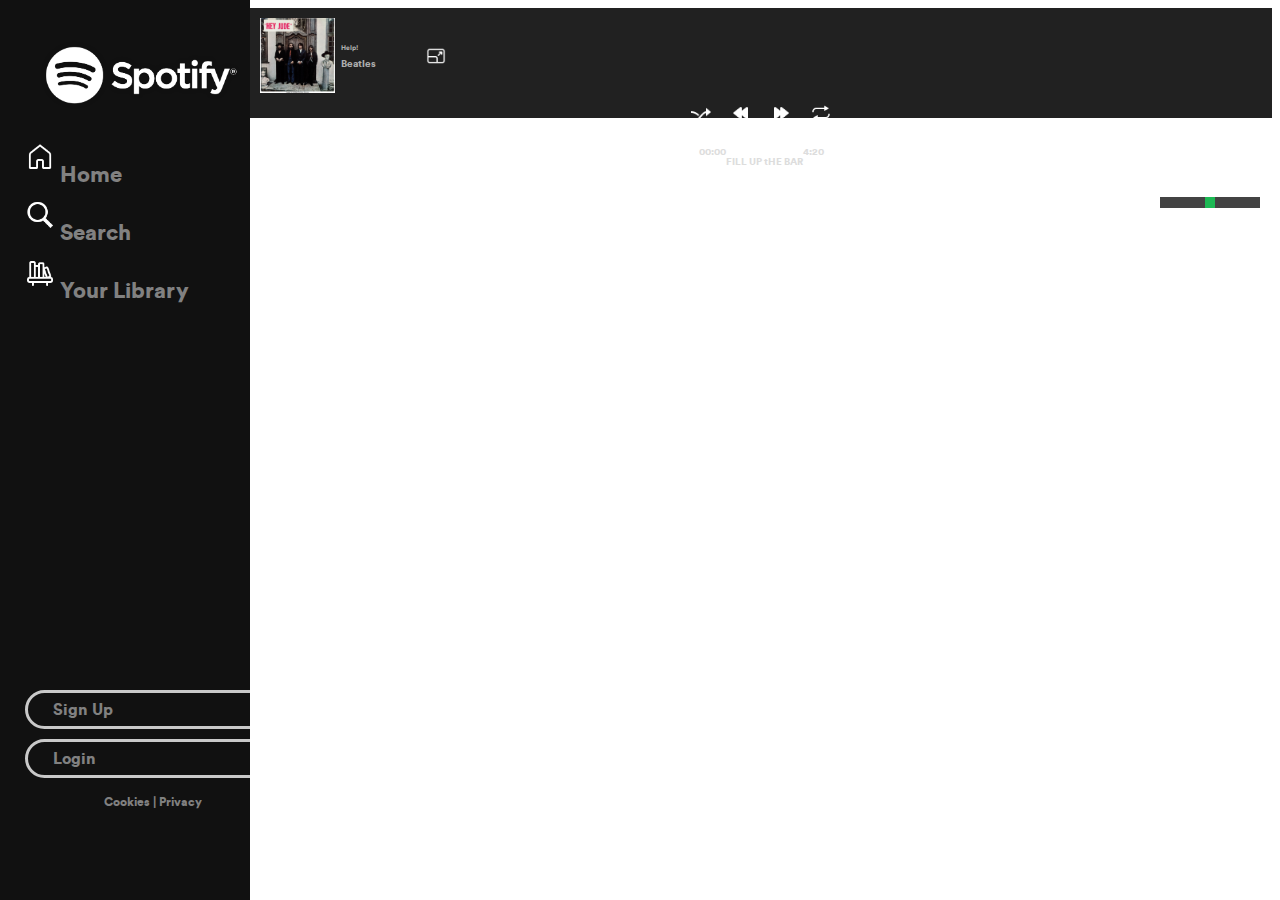
<file: D2/index.html>
<!DOCTYPE html>
<html lang="en">

<head>
    <!-- Required meta tags -->
    <meta charset="utf-8" />
    <meta name="viewport" content="width=device-width, initial-scale=1, shrink-to-fit=no" />
    <!-- Bootstrap CSS -->
    <link rel="stylesheet" href="https://cdn.jsdelivr.net/npm/bootstrap@4.6.0/dist/css/bootstrap.min.css"
        integrity="sha384-B0vP5xmATw1+K9KRQjQERJvTumQW0nPEzvF6L/Z6nronJ3oUOFUFpCjEUQouq2+l" crossorigin="anonymous" />
    <link rel="stylesheet" href="https://use.fontawesome.com/releases/v5.15.3/css/all.css"
        integrity="sha384-SZXxX4whJ79/gErwcOYf+zWLeJdY/qpuqC4cAa9rOGUstPomtqpuNWT9wdPEn2fk" crossorigin="anonymous" />
    <link rel="icon" type="image/png"
        href="https://icons-for-free.com/iconfiles/png/512/music+round+icon+spotify+icon-1320190507294268936.png" />
    <link rel="stylesheet" href="style.css" />
    <title>Spootify</title>
</head>

<body>
<div id="songs"></div>
    <!-- Side navigation -->

    <div class="sidenav">
        <div>
            <a href="https://open.spotify.com/artist/3WrFJ7ztbogyGnTHbHJFl2"><img
                    src="assets\images\icons\spotify-sidebar-logo.png" class="sidebar-logo" /></a>
            <a href="HomePage.html" class="greenborder homeGreen"><img class="sidebarIcon"
                    src="assets\images\icons\sidebar-home.png" />
                Home</a>
            <a href="search.html" class="greenborder searchGreen"><img class="sidebarIcon"
                    src="assets\images\icons\sidebar-search.png" />
                Search</a>
            <a href="test.html" class="greenborder libraryGreen"><img class="sidebarIcon"
                    src="assets\images\icons\sidebar-library.png" />
                Your Library</a>
        </div>
        <div class="navFoot">
            <a type="button" class="btn btn-secondary loginBtn text-dark">Sign Up</a>
            <a type="button" href="index.html" class="btn btn-dark loginBtn">Login</a>
            <a class="cookies p-0">Cookies | Privacy</a>
        </div>
    </div>


    <!--  Bottom controls -->

    <div class="footer fixed-bottom">

        <!-- MEDIA VIEW MINI NAV -->

        <div class="smallnav">
            <hr>
            <div class="smallnavicon">
                <a href="HomePage.html" class="smallnavicon"><img class="sidebarIcon"
                        src="assets\images\icons\sidebar-home.png" />
                    Home</a>
            </div>
            <div class="smallnavicon">
                <a href="search.html" class="smallnavicon"><img class="sidebarIcon"
                        src="assets\images\icons\sidebar-search.png" />
                    Search</a>
            </div>
            <div class="smallnavicon">
                <a href="test.html" class="smallnavicon"><img class="sidebarIcon"
                        src="assets\images\icons\sidebar-library.png" />
                    Library</a>
            </div>
        </div>

        <!-- END OF MINI NAV -->

        <div class="row">
            <div class="col-2 col-md-2 bottomLeft">
                <a href="albumpage.html"><img src="./assets/images/album-images/hey-jude.jpg" class="currentalbumart"
                        alt="Album" style="margin-right: 5px" /></a>
                <div class="d-inline p-1 songartist">
                    <h6 class="text-white">Help!</h6>
                    Beatles
                </div>
                <span class="fa-stack d-none d-md-block hideicon bottomIcon" id="toggle">
                    <i class="far fa-heart fa-stack-1x"></i>
                    <i class="fas fa-heart fa-stack-1x"></i>
                </span>
                <a href="#"><img class="bottomIcon d-none d-md-block hideicon"
                        src="assets\images\icons\icons8-toggle-full-screen-96.png" /></a>
            </div>
            <div class="col-9 col-md-9">
                <div class="bottomMiddle">
                    <a href="#"><img src="assets\images\icons\icons8-shuffle-24.png" alt="Shuffle"
                            class="bottomIcon shuffleicon d-none d-md-block" /></a><a href="test.html"><img
                            src="assets\images\icons\icons8-rewind-52.png" alt="Rewind" class="bottomIcon" /></a>
                    <div alt="Play Button" onmouseover="rick.play()" class="playbutton text-white"><i
                            class="fas fa-play-circle playhover mx-0"></i>
                    </div><a href="#"><img src="assets\images\icons\icons8-fast-forward-52.png" alt="Forward"
                            class="bottomIcon"
                            style="margin-left: 0px; padding-left: 0px; left: 0px; margin-left: 10px;" /></a><a
                        href="test.html"><img src="assets\images\icons\icons8-repeat-60.png" alt="Repeat"
                            class="bottomIcon d-none d-md-block" /></a><br>
                </div>
                <div class="row bottomMiddle">
                    <div class="col-1 songtime py-1 " style="text-align:right;">00:00</div>
                    <div class="col-8">
                        <div class="progress mx-0" style="height: 5px">
                            <div class="progress-bar bg-success mx-0" role="progressbar" aria-valuenow="25"
                                aria-valuemin="0" aria-valuemax="100">
                                <p>FILL UP tHE BAR</p>
                            </div>
                        </div>
                    </div>
                    <div class="col-1 p-0 py-1 songtime">4:20</div>
                </div>
            </div>
            <div class="col-1 bottomRight">
                <a href="#"><img src="assets\images\icons\icons8-playlist-32.png" alt=""
                        class="bottomIcon d-none d-md-block hideicon" /></a>
                <a href="#"><img src="assets\images\icons\icons8-subwoofer-48.png" alt=""
                        class="bottomIcon d-none d-md-block hideicon" /> </a><a href=""><img
                        src="assets\images\icons\icons8-speaker-48.png" alt=""
                        class="d-none d-md-block bottomIcon" /></a>
                <input type="range" class="form-control-range slidernav d-md-block" style="width: 100px" />
            </div>
        </div>
    </div>

    <script src="https://code.jquery.com/jquery-3.5.1.slim.min.js"
        integrity="sha384-DfXdz2htPH0lsSSs5nCTpuj/zy4C+OGpamoFVy38MVBnE+IbbVYUew+OrCXaRkfj"
        crossorigin="anonymous"></script>
    <script src="https://cdn.jsdelivr.net/npm/bootstrap@4.6.0/dist/js/bootstrap.bundle.min.js"
        integrity="sha384-Piv4xVNRyMGpqkS2by6br4gNJ7DXjqk09RmUpJ8jgGtD7zP9yug3goQfGII0yAns"
        crossorigin="anonymous"></script>
    <script src="script.js"></script>
    <script>
        window.onload = async () => {
            let eminemSongs = await loadSongs("metallica")
            console.log(eminemSongs)
            let songsDiv = document.getElementById("songs")
            eminemSongs.forEach(song => songsDiv.innerHTML += `<p>${song.title}</p>`)
        }
    </script>

</body>

</html>
</file>
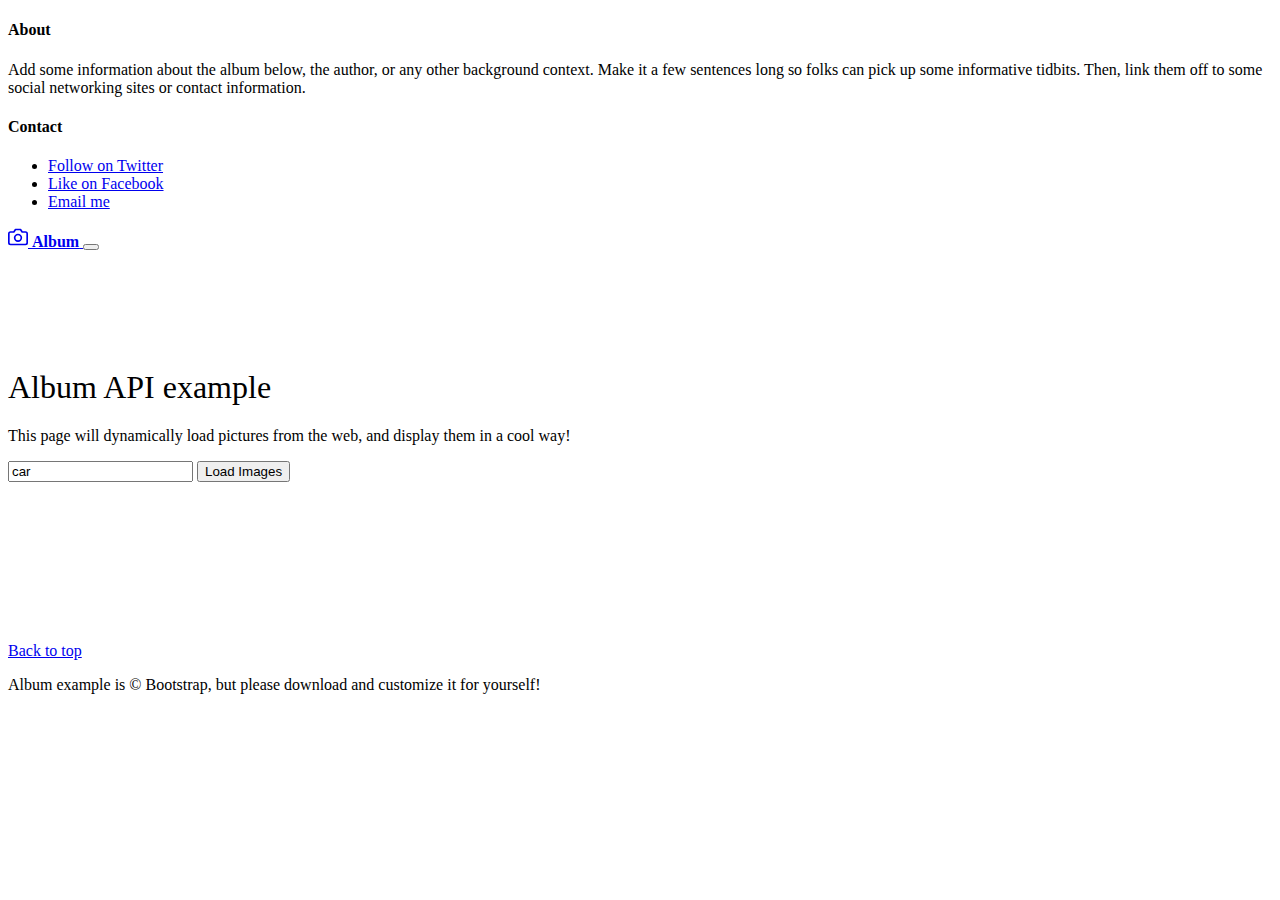
<file: D3/index.html>
<!DOCTYPE html>
<html lang="en">

<head>
    <!--
        PICTURE ALBUM EXERCISE
        Starting from the current "base" bootstrap layout, implement the following exercise:
        1) When pressing on Load Images button, load the pictures from http://www.splashbase.co/api/v1/images/search?query=your query
        2) When pressing on Load Seconday Images, load the pictures from http://www.splashbase.co/api/v1/images/search?query=your secondary query
        3) When the user clicks on the "VIEW" button inside the Card, open the specified image in a modal view
        4) The Edit button should be replace with a "Hide" button. 
        5) When the hide button is pressed, the whole picture card disappears.
        6) Replace the "9 mins" string in the card template with the ID of the Image
        
        [EXTRA]
        7) Add in the "jumbotron" a search field. If there is a value there and the user press "Load Seconday Image" the API call should use the specified query as query
        8) After every button is pressed, display in an alert for 5 seconds the result of the operation (es.: 20 images loaded)
        9) Handle API error gracefully using alert components with the message inside
        10) Add at the bottom of the page a carousel with "forest" images loaded by another API call
        [EVEN MORE EXTRA]
        11) Use the map method to create from your splashbase response object an array containing just the url strings
        12) Use filter to modify the "forest" api call to receive only images from a source different than "unsplash"
        13) Use the reduce method on the results array to sum up all the id numbers in a single one
        [HINT]
        You can replace the images src for making your pictures appear on button click or you can use template literals to re-create all the cards from scratch.
        Use arrow functions to make some practice with them
        API Docs: http://www.splashbase.co/api
      -->
    <meta charset="utf-8" />
    <meta name="viewport" content="width=device-width, initial-scale=1, shrink-to-fit=no" />
    <meta name="description" content="" />
    <meta name="author" content="Mark Otto, Jacob Thornton, and Bootstrap contributors" />
    <meta name="generator" content="Jekyll v3.8.5" />
    <title>Album example · Bootstrap</title>

    <link rel="canonical" href="https://getbootstrap.com/docs/4.3/examples/album/" />

    <link rel="stylesheet" href="https://cdn.jsdelivr.net/npm/bootstrap@4.5.3/dist/css/bootstrap.min.css"
        integrity="sha384-TX8t27EcRE3e/ihU7zmQxVncDAy5uIKz4rEkgIXeMed4M0jlfIDPvg6uqKI2xXr2" crossorigin="anonymous" />
    <link rel="stylesheet" href="style.css" />
</head>

<body>
    <div class="alert alert-danger d-none text-center" role="alert" id="alert">
    </div>
    <header>
        <div class="collapse bg-dark" id="navbarHeader">
            <div class="container">
                <div class="row">
                    <div class="col-sm-8 col-md-7 py-4">
                        <h4 class="text-white">About</h4>
                        <p class="text-muted">
                            Add some information about the album below, the author, or any
                            other background context. Make it a few sentences long so folks
                            can pick up some informative tidbits. Then, link them off to
                            some social networking sites or contact information.
                        </p>
                    </div>
                    <div class="col-sm-4 offset-md-1 py-4">
                        <h4 class="text-white">Contact</h4>
                        <ul class="list-unstyled">
                            <li><a href="#" class="text-white">Follow on Twitter</a></li>
                            <li><a href="#" class="text-white">Like on Facebook</a></li>
                            <li><a href="#" class="text-white">Email me</a></li>
                        </ul>
                    </div>
                </div>
            </div>
        </div>
        <div class="navbar navbar-dark bg-dark shadow-sm">
            <div class="container d-flex justify-content-between">
                <a href="#" class="navbar-brand d-flex align-items-center">
                    <svg xmlns="http://www.w3.org/2000/svg" width="20" height="20" fill="none" stroke="currentColor"
                        stroke-linecap="round" stroke-linejoin="round" stroke-width="2" aria-hidden="true" class="mr-2"
                        viewBox="0 0 24 24" focusable="false">
                        <path d="M23 19a2 2 0 0 1-2 2H3a2 2 0 0 1-2-2V8a2 2 0 0 1 2-2h4l2-3h6l2 3h4a2 2 0 0 1 2 2z" />
                        <circle cx="12" cy="13" r="4" />
                    </svg>
                    <strong>Album</strong>
                </a>
                <button class="navbar-toggler" type="button" data-toggle="collapse" data-target="#navbarHeader"
                    aria-controls="navbarHeader" aria-expanded="false" aria-label="Toggle navigation">
                    <span class="navbar-toggler-icon"></span>
                </button>
            </div>
        </div>
    </header>

    <main role="main">
        <section class="jumbotron text-center">
            <div class="container">
                <h1 class="jumbotron-heading">Album API example</h1>
                <p class="lead text-muted">
                    This page will dynamically load pictures from the web, and display
                    them in a cool way!
                </p>
                <p>
                    <input type="text" name="loadImagesQuery" id="loadImagesQueryInput" value="car" />
                    <button class="btn btn-primary my-2" onclick="loadImagesBtn()">
                        Load Images
                    </button>
                </p>
            </div>
        </section>

        <div class="album py-5 bg-light">
            <div class="container">
                <div class="row"></div>
            </div>
        </div>
    </main>


    <div id="carouselExampleSlidesOnly" class="carousel slide" data-ride="carousel">
    </div>


    <footer class="text-muted">
        <div class="container">
            <p class="float-right">
                <a href="#">Back to top</a>
            </p>
            <p>
                Album example is &copy; Bootstrap, but please download and customize
                it for yourself!
            </p>
        </div>
    </footer>
    <script src="https://code.jquery.com/jquery-3.5.1.slim.min.js"
        integrity="sha384-DfXdz2htPH0lsSSs5nCTpuj/zy4C+OGpamoFVy38MVBnE+IbbVYUew+OrCXaRkfj"
        crossorigin="anonymous"></script>
    <script src="https://cdn.jsdelivr.net/npm/popper.js@1.16.1/dist/umd/popper.min.js"
        integrity="sha384-9/reFTGAW83EW2RDu2S0VKaIzap3H66lZH81PoYlFhbGU+6BZp6G7niu735Sk7lN"
        crossorigin="anonymous"></script>
    <script src="https://cdn.jsdelivr.net/npm/bootstrap@4.5.3/dist/js/bootstrap.min.js"
        integrity="sha384-w1Q4orYjBQndcko6MimVbzY0tgp4pWB4lZ7lr30WKz0vr/aWKhXdBNmNb5D92v7s"
        crossorigin="anonymous"></script>
    <script src="script.js"></script>
</body>

</html>
</file>
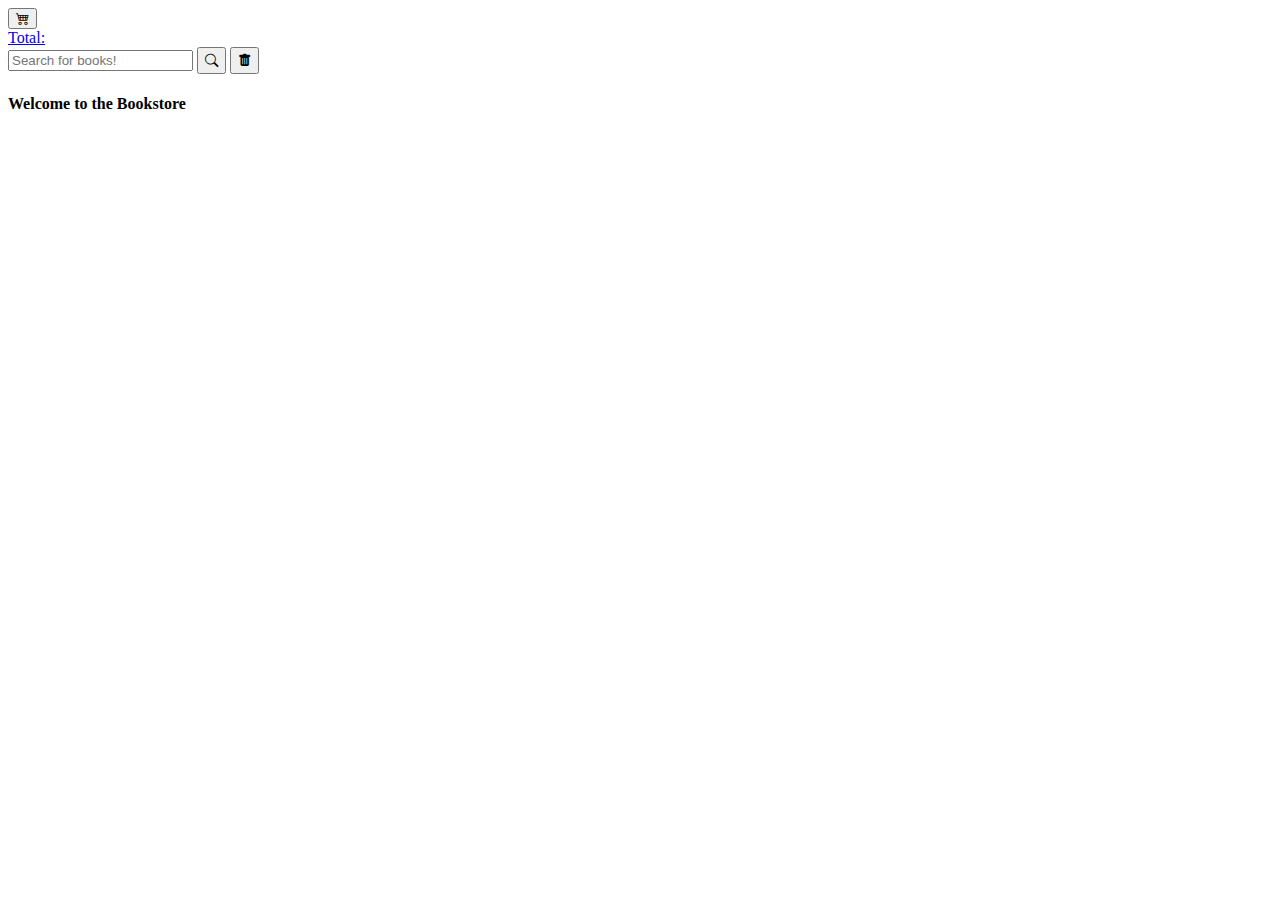
<file: D4/index.html>
<!DOCTYPE html>
<html lang="en">

<head>
  <!--
                    You are creating the "shopping cart experience" for a Online Marketplace.
                    You have the list of the available books from the current API:
                    https://striveschool-api.herokuapp.com/books
                    What you have to do is:
                    0) Get all the products from the API using a fetch
                    1) Display the list of items available on the page using template literals `` and .forEach
                    2) Add a "add to cart button"
                    3) When the button is pressed, change the style of the item and add it to another list
                    4) Add "skip" button next to each item
                    5) When pressed, the button should remove from the page the item not interesting from the user
                    6) Add a "search bar". When the user types more than 3 chars, you should filter the content of the page to show only the items with a matching name (hint: use .filter method)
                    7) Allow the user to delete items from the cart list

                    [EXTRA]
                    8) Add a "clean cart" button, to clean the whole list.
                    9) Create a second "detail page" for the product. When the user clicks on a product name, the app should redirect him to the secondary page, passing the ASIN in query string
                    10) In page "detail" show some details of the selected product (https://striveschool-api.herokuapp.com/books/1940026091 to fetch the details of a specific book)
                -->
  <meta charset="UTF-8">
  <meta http-equiv="X-UA-Compatible" content="IE=edge">
  <meta name="viewport" content="width=device-width, initial-scale=1.0">
  <link rel="canonical" href="https://getbootstrap.com/docs/4.3/examples/album/">
  <link rel="stylesheet" href="https://cdn.jsdelivr.net/npm/bootstrap@4.6.0/dist/css/bootstrap.min.css"
    integrity="sha384-B0vP5xmATw1+K9KRQjQERJvTumQW0nPEzvF6L/Z6nronJ3oUOFUFpCjEUQouq2+l" crossorigin="anonymous">
  <script src="https://ajax.googleapis.com/ajax/libs/jquery/2.2.1/jquery.min.js"></script>
  <script src="http://maxcdn.bootstrapcdn.com/bootstrap/3.3.6/js/bootstrap.min.js"></script>
  <link rel="stylesheet" href="https://cdn.jsdelivr.net/npm/bootstrap-icons@1.4.1/font/bootstrap-icons.css">
  <script src="https://code.jquery.com/jquery-3.5.1.slim.min.js"
    integrity="sha384-DfXdz2htPH0lsSSs5nCTpuj/zy4C+OGpamoFVy38MVBnE+IbbVYUew+OrCXaRkfj"
    crossorigin="anonymous"></script>
  <script src="https://cdn.jsdelivr.net/npm/bootstrap@4.6.0/dist/js/bootstrap.bundle.min.js"
    integrity="sha384-Piv4xVNRyMGpqkS2by6br4gNJ7DXjqk09RmUpJ8jgGtD7zP9yug3goQfGII0yAns"
    crossorigin="anonymous"></script>

  <title>Shopping Cart</title>
</head>

<body style="margin-bottom: 200px;">
  <div class="container text-center sticky-top bg-light border border-success rounded">
    <div class="btn-group">
      <button type="button" class="btn btn-outline-warning dropdown-toggle py-1 mb-1" data-toggle="dropdown"
        aria-haspopup="true" aria-expanded="false">
        <i class="bi bi-cart4"></i>
      </button>
      <div id="basket" class="dropdown-menu">
        <a class="dropdown-item" href="#">Total:</a>
        <div class="dropdown-divider"></div>
      </div>
    </div>
    <input id="searchBook" placeholder="Search for books!" class="my-2" type="text">
    <button id="searchBtn" style="line-height: 21px;" class="btn btn-outline-dark py-1 mb-1" onclick="loadBooks()"><i
        class="bi bi-search"></i></button>
    <button title="Empty Basket" id="searchBtn" style="line-height: 21px;" class="btn btn-outline-danger py-1 mb-1"
      onclick=""><i class="bi bi-trash-fill"></i></button>
  </div>
  <h4 class="text-center">Welcome to the Bookstore</h4>
  <div class="album py-5">
    <div class="container">
      <div class="row">

      </div>
    </div>
  </div>

  <script>
    const allBooks = []
    window.onload = () => {
      fetch("https://striveschool-api.herokuapp.com/books")
        .then((response) => response.json())
        .then((result) => {
          allBooks.push(result)
        })
    }

    console.log(allBooks)
    const addToBasket = async (id) => {
      let basket = document.getElementById("basket")
      const response = await fetch("https://striveschool-api.herokuapp.com/books/" + id)
      const books = await response.json()
      console.log("Basket received " + books.title)
      basket.innerHTML += `<a class="dropdown-item" href="#">${books.title}</a>`
    }

    const loadBooks = () => {
      const searchInput = document.querySelector("#searchBook").value
      const cardDiv = document.querySelector("body div.album div.container div.row")
      cardDiv.innerHTML = ""
      console.log(searchInput)
      fetch("https://striveschool-api.herokuapp.com/books")
        .then((response) => response.json())
        .then((result) => {
          result.forEach(result => {
            cardDiv.innerHTML += `<div class="col-md-4" id="cardId${result.asin}">
                <div class="card shadow-sm mx-auto" style="height:300px;width:300px; margin-bottom:300px;">
                <div class="card-image">
                  <img src="${result.img}" alt="ImageId:${result.asin}" class="card-img-top"/>
                  </div>
                  <div class="card-body text-center">${result.title}
                    <div
                      class="d-flex justify-content-between align-items-center">
                    <div class="btn-group">
                      <!-- Button trigger Cart -->
                        <button type="button" class="btn btn-sm btn-outline-secondary" onclick="addToBasket(${result.asin})"">
                        Add to <i class="bi bi-cart4"></i></button>
                        <button
                          type="button"
                          class="btn btn-sm btn-outline-secondary"
                          onclick="
                          document.getElementById('cardId${result.asin}').addEventListener('click', () => {
                            document.getElementById('cardId${result.asin}').classList.add('d-none');
                          });"
                        >Skip</button>
                      </div>
                      <small class="text-muted">ID: ${result.asin}</small>
                    </div>
                  </div>
                </div>
              </div>`
          })
        })
        .catch((error) => {
          window.alert(`API Error: ${error}`)
        })
    }

  </script>
  <script src="https://cdn.jsdelivr.net/npm/bootstrap@4.6.0/dist/js/bootstrap.bundle.min.js"
    integrity="sha384-Piv4xVNRyMGpqkS2by6br4gNJ7DXjqk09RmUpJ8jgGtD7zP9yug3goQfGII0yAns"
    crossorigin="anonymous"></script>
  <script src="https://cdn.jsdelivr.net/npm/popper.js@1.16.1/dist/umd/popper.min.js"
    integrity="sha384-9/reFTGAW83EW2RDu2S0VKaIzap3H66lZH81PoYlFhbGU+6BZp6G7niu735Sk7lN"
    crossorigin="anonymous"></script>
  <script src="https://cdn.jsdelivr.net/npm/bootstrap@4.5.3/dist/js/bootstrap.min.js"
    integrity="sha384-w1Q4orYjBQndcko6MimVbzY0tgp4pWB4lZ7lr30WKz0vr/aWKhXdBNmNb5D92v7s"
    crossorigin="anonymous"></script>
</body>

</html>
</file>
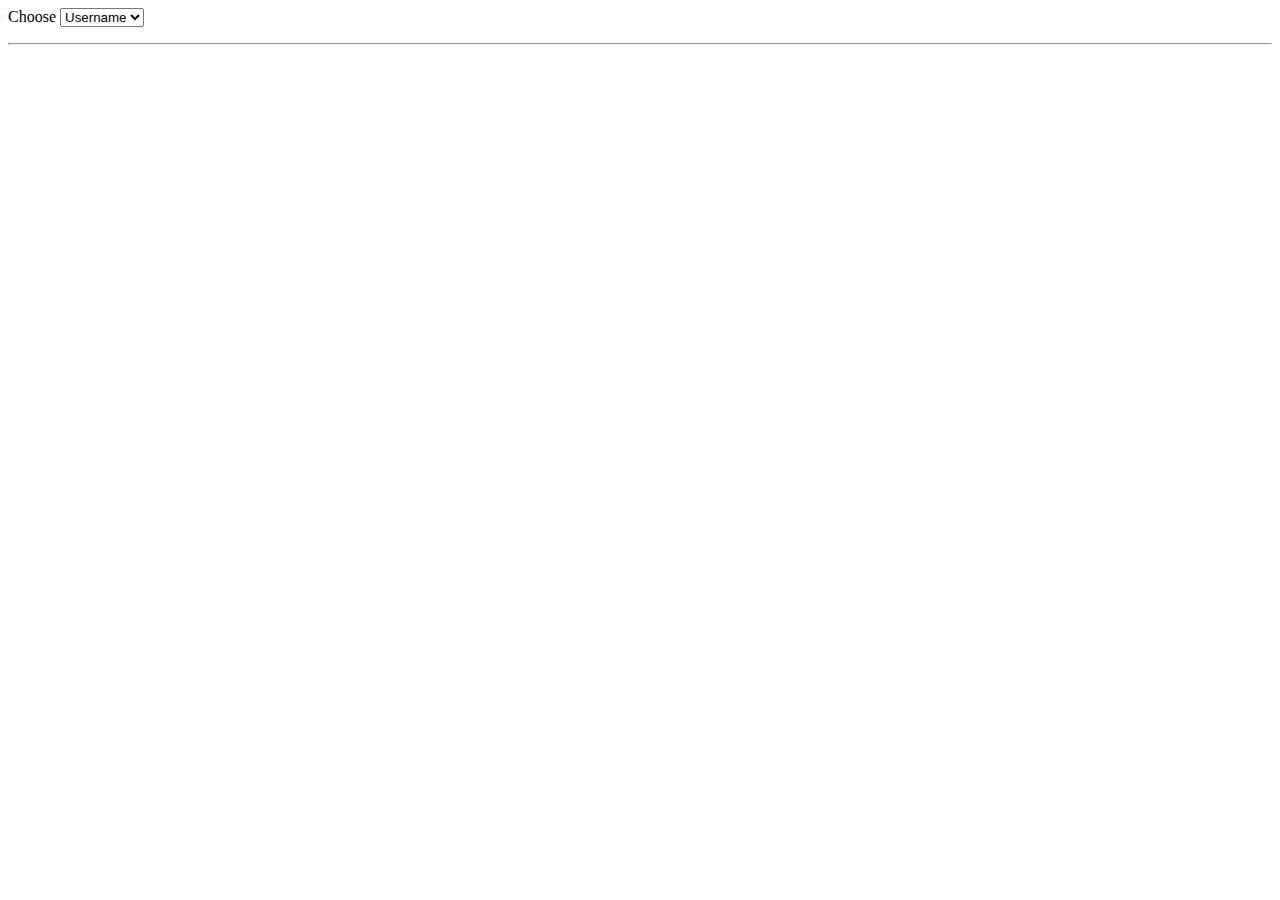
<file: D7/index.html>
<!DOCTYPE html>
<html lang="en">

<head>
  <!-- Required meta tags -->
  <meta charset="utf-8" />
  <meta name="viewport" content="width=device-width, initial-scale=1, shrink-to-fit=no" />

  <!-- Bootstrap CSS -->
  <link rel="stylesheet" href="https://cdn.jsdelivr.net/npm/bootstrap@4.5.3/dist/css/bootstrap.min.css"
    integrity="sha384-TX8t27EcRE3e/ihU7zmQxVncDAy5uIKz4rEkgIXeMed4M0jlfIDPvg6uqKI2xXr2" crossorigin="anonymous" />
  <!--
      PAIR PROGRAMMING EXERCISE.
      1 DRIVER, 1 NAVIGATOR.
      1 Exercise each. Use GitHub to share the code.
      Less exercise, more complicated. 
      Ex1) Get and present, using async / await pattern the users from: https://jsonplaceholder.typicode.com/users 
      Ex2) Create a dropdown (<select>) that allows the user to select between name, username and email. 
           Create then a filter. When the user types in something, you should filter the user based on the input and on the value of the select.
           Es.: select on NAME. Filter input = Glenna, only user id number 9 should remain
      Ex3) Create a function that, from the list of users, extracts only the name
      Ex4) Create a function that, from the list of users, creates an array of addresses as string and not as an object. Like:
              {
              "street": "Victor Plains",
              "suite": "Suite 879",
              "city": "Wisokyburgh",
              "zipcode": "90566-7771",
              "geo": {
                "lat": "-43.9509",
                "lng": "-34.4618"
              }
          Should become Victor Plains, Suite 879, Wisokyburgh (90566-7771)
      
      Ex5) Add a button that sorts the list by name ascending / descending (ONE button)
      Ex6) Add a link on each user, when clicked it must go to a detail page, where to user information are presented (from the API)
      EXTRA)
      Visualize on a Google Map plugin all the users (using lat & lng)
    -->
    <style>

    </style>
</head>

<body>
  <div class="parent">
    <div class="container">
      <label for="select"> Choose</label>
      <select name="select">
        <option value="username">Username</option>
        <option value="name">Name</option>
        <option value="e-mail">e-mail</option>
      </select>
    </div>
    <div class="container">
      <ul class="namelist"></ul>
      <hr>
    </div>
    <div class="container selected"></div>
    <div class="container"></div>
  </div>

  <!-- Optional JavaScript -->
  <!-- jQuery first, then Popper.js, then Bootstrap JS -->
  <script src="https://code.jquery.com/jquery-3.5.1.slim.min.js"
    integrity="sha384-DfXdz2htPH0lsSSs5nCTpuj/zy4C+OGpamoFVy38MVBnE+IbbVYUew+OrCXaRkfj"
    crossorigin="anonymous"></script>
  <script src="https://cdn.jsdelivr.net/npm/bootstrap@4.5.3/dist/js/bootstrap.bundle.min.js"
    integrity="sha384-ho+j7jyWK8fNQe+A12Hb8AhRq26LrZ/JpcUGGOn+Y7RsweNrtN/tE3MoK7ZeZDyx"
    crossorigin="anonymous"></script>
  <script>
    const userlist = []
    const getUsers = async () => {
      const box = document.querySelector(".namelist")
      const response = await fetch("https://jsonplaceholder.typicode.com/users")
      const users = await response.json()
      users.forEach(user => {
        userlist.push(user)
        box.innerHTML += `<li>${user.username}</li>`
      })

    }
    getUsers()
  </script>
</body>

</html>
</file>
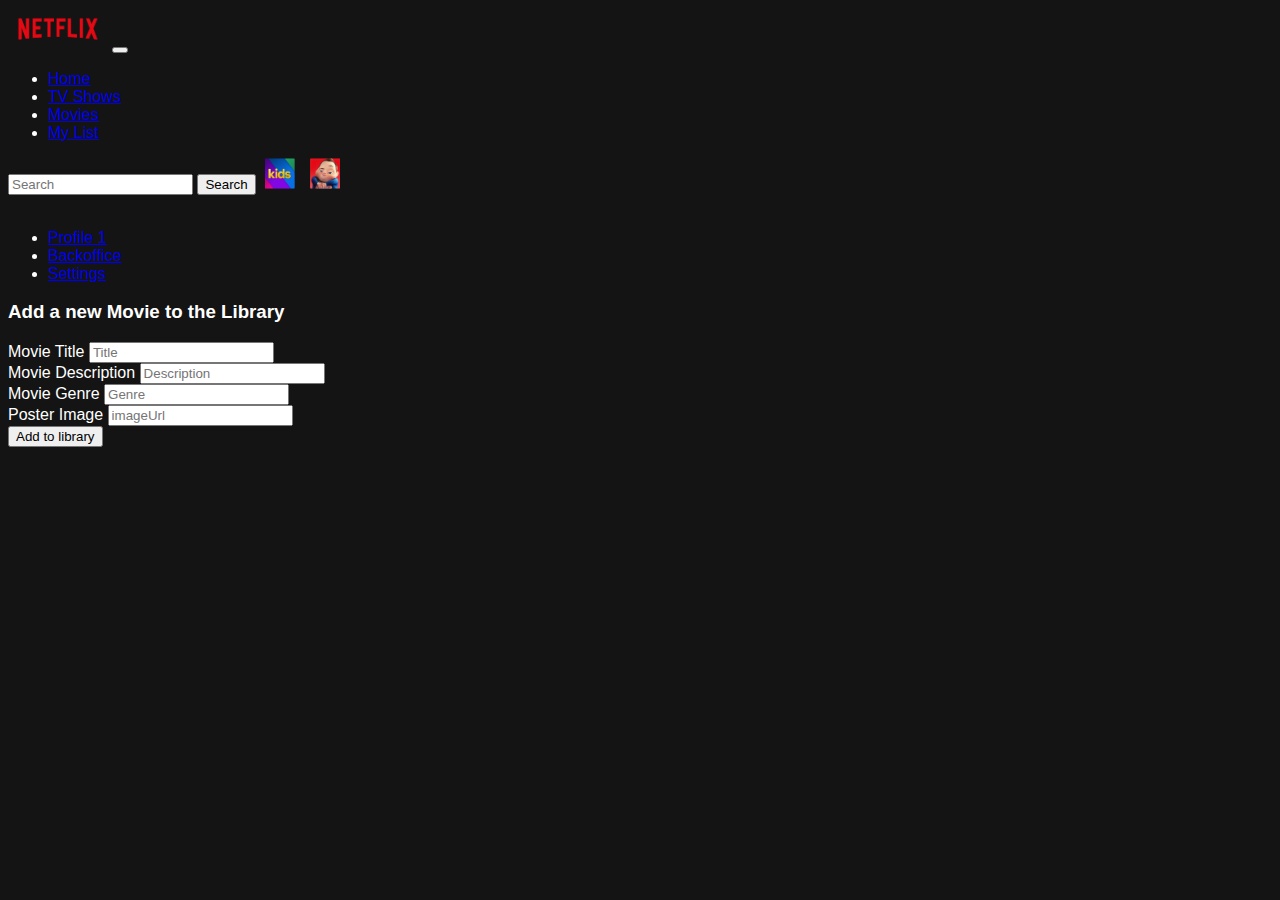
<file: D10/backoffice.html>
<!doctype html>
<html lang="en">

<head>
    <!-- {
        "_id": "5d3598a3a38caa57a0272d33", //SERVER GENERATED
        "name": "Random drama movie",
        "description": "A description of the movie",
        "category": "drama",
        "imageUrl": "https://bit.ly/3bVHHZ4",
        "userId": "admin",  //SERVER GENERATED
        "createdAt": "2019-07-22T11:06:11.784Z",  //SERVER GENERATED
        "updatedAt": "2019-07-22T11:06:11.784Z",  //SERVER GENERATED
        "__v": 0  //SERVER GENERATED
    }-->
    <!-- Required meta tags -->
    <meta charset="utf-8">
    <meta name="viewport" content="width=device-width, initial-scale=1">

    <!-- Bootstrap CSS -->
    <link href="https://cdn.jsdelivr.net/npm/bootstrap@5.0.0-beta2/dist/css/bootstrap.min.css" rel="stylesheet"
        integrity="sha384-BmbxuPwQa2lc/FVzBcNJ7UAyJxM6wuqIj61tLrc4wSX0szH/Ev+nYRRuWlolflfl" crossorigin="anonymous">
    <link href="css/styles.css" rel="stylesheet">
    <title>Netflix</title>
</head>

<body>
    <nav id="navBar" class="navbar navbar-expand-lg navbar-dark sticky-top">
        <div class="container-fluid">
            <a class="navbar-brand d-inline-block" href="index.html"><img src="assets\netflix_logo.png"
                    id="netflixLogo"></a>
            <button class="navbar-toggler" type="button" data-bs-toggle="collapse"
                data-bs-target="#navbarSupportedContent" aria-controls="navbarSupportedContent" aria-expanded="false"
                aria-label="Toggle navigation">
                <span class="navbar-toggler-icon"></span>
            </button>
            <div class="collapse navbar-collapse" id="navbarSupportedContent">
                <ul class="navbar-nav me-auto mb-2 mb-xlg-0">
                    <li class="nav-item">
                        <a class="nav-link active" aria-current="page" href="index.html">Home</a>
                    </li>
                    <li class="nav-item">
                        <a class="nav-link" href="index.html">TV Shows</a>
                    </li>
                    <li class="nav-item">
                        <a class="nav-link" href="index.html">Movies</a>
                    </li>
                    <li class="nav-item">
                        <a class="nav-link" href="index.html">My List</a>
                    </li>

                </ul>
                <form class="d-flex">
                    <input class="form-control me-2" type="search" placeholder="Search" aria-label="Search">
                    <button class="btn btn-outline-success" type="submit">Search</button>
                    <img id="kidsLogo" src="assets\kids_icon.png">
                    <img id="avatar" src="assets\avatar.png">
                    <div class="dropstart">
                        <button class="btn btn-secondary dropdown-toggle" type="button" id="dropdownMenuButton1"
                            data-bs-toggle="dropdown" aria-expanded="false">
                        </button>
                        <ul class="dropdown-menu dropdown-menu-dark" aria-labelledby="dropdownMenuButton1">
                            <li><a class="dropdown-item" href="profile.html">Profile 1</a></li>
                            <li><a class="dropdown-item" href="backoffice.html">Backoffice</a></li>
                            <li><a class="dropdown-item" href="settings.html">Settings</a></li>
                        </ul>
                    </div>
                </form>
            </div>
        </div>
    </nav>

    <div class="container">
        <form>
            <div class="text-center">
                <h3>Add a new Movie to the Library</h3>
            </div>
            <div class="form-row ">
                <div class="col-md-4 mb-3">
                    <label for="validationDefault01">Movie Title</label>
                    <input type="text" class="form-control" id="validationDefault01" placeholder="Title" name=""
                        required>
                </div>
                <div class="col-md-4 mb-3">
                    <label for="validationDefault02">Movie Description</label>
                    <input type="text" class="form-control" id="validationDefault02" placeholder="Description" required>
                </div>
                <div class="form-row">
                    <div class="col-md-4 mb-3">
                        <label for="validationDefault03">Movie Genre</label>
                        <input type="text" class="form-control" id="validationDefault03" placeholder="Genre" required>
                    </div>
                    <div class="col-md-4 mb-3">
                        <label for="validationDefault04">Poster Image</label>
                        <input type="text" class="form-control" id="validationDefault04" placeholder="imageUrl"
                            required>
                    </div>
                    <button class="btn btn-danger" onclick="addMovie(event)" type="submit">Add to library</button>
        </form>
    </div>

    <script src="https://cdn.jsdelivr.net/npm/bootstrap@5.0.0-beta2/dist/js/bootstrap.bundle.min.js"
        integrity="sha384-b5kHyXgcpbZJO/tY9Ul7kGkf1S0CWuKcCD38l8YkeH8z8QjE0GmW1gYU5S9FOnJ0"
        crossorigin="anonymous"></script>
    <script>
        const endpoint = "https://striveschool-api.herokuapp.com/api/movies/"
        const allMovies = async () => {
            const response = await fetch(endpoint, {
                headers: {
                    "Authorization": "Bearer eyJhbGciOiJIUzI1NiIsInR5cCI6IkpXVCJ9.eyJfaWQiOiI2MDgwMDlkOWIxZjBmYjAwMTVkOTE2ZmYiLCJpYXQiOjE2MTkwMDM4NjUsImV4cCI6MTYyMDIxMzQ2NX0.Z54AbSjf0Z4bfk_0SKChq7QIDKgOWSbPEa51sapG25c"
                }
            })
            movies = await response.json()
            console.log(movies)
        }
        allMovies()

        const addMovie = async (event) => {
            event.preventDefault()
            const createdMovie = {
                name: document.querySelector("#validationDefault01").value,
                description: document.querySelector("#validationDefault02").value,
                category: document.querySelector("#validationDefault03").value,
                imageUrl: document.querySelector("#validationDefault04").value
            }
            console.log(createdMovie)
            const response = await fetch(endpoint, {
                method: 'POST',
                body: JSON.stringify(createdMovie),
                headers: new Headers({
                    'Content-Type': 'application/json',
                    "Authorization": "Bearer eyJhbGciOiJIUzI1NiIsInR5cCI6IkpXVCJ9.eyJfaWQiOiI2MDgwMDlkOWIxZjBmYjAwMTVkOTE2ZmYiLCJpYXQiOjE2MTkwMDM4NjUsImV4cCI6MTYyMDIxMzQ2NX0.Z54AbSjf0Z4bfk_0SKChq7QIDKgOWSbPEa51sapG25c"
                })
            })
        }

    </script>

</body>

</html>
</file>
<file: D2/style.css>
/* The sidebar menu */
@font-face {
	font-family: "spotifyfont";
	src: url("spotifyfont-webfont.woff2") format("woff2"),
		url("spotifyfont-webfont.woff") format("woff");
}
body{
    margin-left: 250px;
}
.sidenav {
	height: 100%;
	width: 250px;
	position: fixed;
	z-index: 1;
	top: 0;
	left: 0;
	background-color: #111;
	overflow-x: hidden;
	padding-top: 20px;
	font-family: spotifyfont;
}
.smallnav {
	position: absolute;
	bottom: 0;
	width: 100%;
	display: none;
	text-align: center;
	margin: 5px;
}
.smallnavicon {
	display: inline;
	color: grey;
	margin: 5px;
}
.smallnavicon:hover {
	color: #f1f1f1 !important;
	text-decoration: none;
}

.sidenav a {
	padding: 6px 25px 6px 25px;
	text-decoration: none;
	font-size: 22px;
	color: #818181;
	display: block;
}

/* When you mouse over the navigation links, change their color */
.sidenav a:hover {
	color: #f1f1f1;
}
.greenborder:hover {
	border-left: 5px solid #1db954;
}

.sidebar-logo {
	width: 100%;
	padding: 15px;
}

.sidebarIcon {
	width: 30px;
	height: 30px;
	margin-bottom: 10px;
}
.navFoot {
	position: absolute;
	bottom: 105px;
}
.loginBtn {
	width: 200px;
	border: 3px solid rgb(201, 201, 201);
	border-radius: 30px;
	margin-left: 25px;
	margin-bottom: 10px;
	font-size: 16px !important;
}
.cookies {
	color: grey !important;
	display: flex !important;
	justify-content: center;
	font-size: 12px !important;
	margin-left: 25px;
	cursor: pointer;
}
.cookies:hover {
	color: white !important;
}
.footer {
	height: 100px;
	background-color: #212121;
	color: rgb(221, 221, 221);
	padding: 10px 10px 0px 10px;
	line-height: 0;
	font-size: 10px;
	font-family: spotifyfont;
}
.currentalbumart {
	height: 75px;
	width: 75px;
}
.playbutton {
	color: white !important;
	font-size: 25px;
	margin-top: 7px;
}
.playbutton:hover {
	font-size: 27px;
}
.shuffleicon {
	padding-top: 4px;
}
.bottomIcon {
	width: 20px;
	height: 20px;
	margin: 10px;
	font-size: 14px;
	line-height: 1.5;
}

.bottomLeft {
	display: flex;
	align-items: center;
}

.bottomMiddle {
	display: flex;
	justify-content: center;
	margin-bottom: 15px;
}

.bottomRight {
	display: flex;
	align-items: center;
	justify-content: flex-end;
}
.songartist {
	margin-left: 1px;
	margin-bottom: 15px;
	color: rgb(173, 173, 173);
}

@media only screen and (max-width: 768px) {
	.sidenav {
		display: none;
	}
	.smallnav {
		display: block;
	}
	.footer {
		height: 150px;
	}
	input[type="range"] {
		position: fixed !important;
		right: -5px;
		width: 69px !important;
		transform: rotate(270deg);
	}
	input[type="range"] {
		overflow: hidden;
		-webkit-appearance: none;
		background-color: #434343 !important;
	}

	input[type="range"]::-webkit-slider-thumb {
		width: 11px;
		-webkit-appearance: none;
		height: 11px;
		cursor: n-resize !important;
		background: #1db954 !important;
		box-shadow: -80px 0 0 80px #434343 !important;
	}
	.songtime {
		color: grey;
		font-size: 8px !important;
	}
}

input[type="range"] {
	width: 80px;
	-webkit-appearance: none;
	background-color: #434343;
}
input[type="range"]::-webkit-slider-thumb {
	width: 10px;
	-webkit-appearance: none;
	height: 11px;
	cursor: ew-resize;
	background: #1db954;
}
</file>
<file: D3/style.css>
.jumbotron {
    padding-top: 3rem;
    padding-bottom: 3rem;
    margin-bottom: 0;
    background-color: #fff;
  }
  @media (min-width: 768px) {
    .jumbotron {
      padding-top: 6rem;
      padding-bottom: 6rem;
    }
  }

  .jumbotron p:last-child {
    margin-bottom: 0;
  }

  .jumbotron-heading {
    font-weight: 300;
  }

  .jumbotron .container {
    max-width: 40rem;
  }

  footer {
    padding-top: 3rem;
    padding-bottom: 3rem;
  }

  footer p {
    margin-bottom: 0.25rem;
  }

  .bd-placeholder-img {
    font-size: 1.125rem;
    text-anchor: middle;
    -webkit-user-select: none;
    -moz-user-select: none;
    -ms-user-select: none;
    user-select: none;
  }

  @media (min-width: 768px) {
    .bd-placeholder-img-lg {
      font-size: 3.5rem;
    }
  }
</file>
<file: D10/css/styles.css>
body{
    background-color: #141414;
    color: #fff;
font-family: "Helvetica Neue", Helvetica, Arial, sans-serif;
}
#netflixLogo{
    width: 100px;
}
#kidsLogo, #avatar{
    width: 30px;
    margin-left: 5px;
    margin-right: 5px;
}

#dropdownMenu2{
    border: 3px solid white;
    background-color: #141414;
}
#dropdownMenuButton1{
    background-color: #141414;
    border: 0px
}
.navbar{
    background-color: #141414 !important;
}
table {
    line-height: 1.8;
  }

.links{
    margin-top: 50px;
    margin-left: 0px;
}
  #clickableAwesomeFont {
cursor: pointer
}

table {
width: 70%;
}
.center {
margin-left: 0px ;
margin-right: auto;
}
.left { 
     margin-left: -369px ;
}
footerBox{
    min-height: 100%;
    position: relative;
}
#settings{
    background-color: white;
    color: black;
}
#accountInfo{
    margin-left: 500px;
    margin-right: 500px;
}

.border-bottom {
    border-bottom-color: #dee2e642 !important;
  }
  .profHead{
      color: grey;
      padding: 1px;
  }
  .profButton{
      color: grey;
      background-color:#141414;
      letter-spacing: 2px;
      border: 1px solid grey; 
      margin: auto;
      margin-top: 10px;
      margin-bottom: 10px;
      width:min-content;
      text-align: center;

  }
  .selectpicker{
    border: 3px solid white;
    background-color: #141414;
    color: white;
  }
  #ratings{
      width: 200px;
      color: white;
      background-color: rgb(99, 99, 99);
      padding: 5px;
  }
</file>
